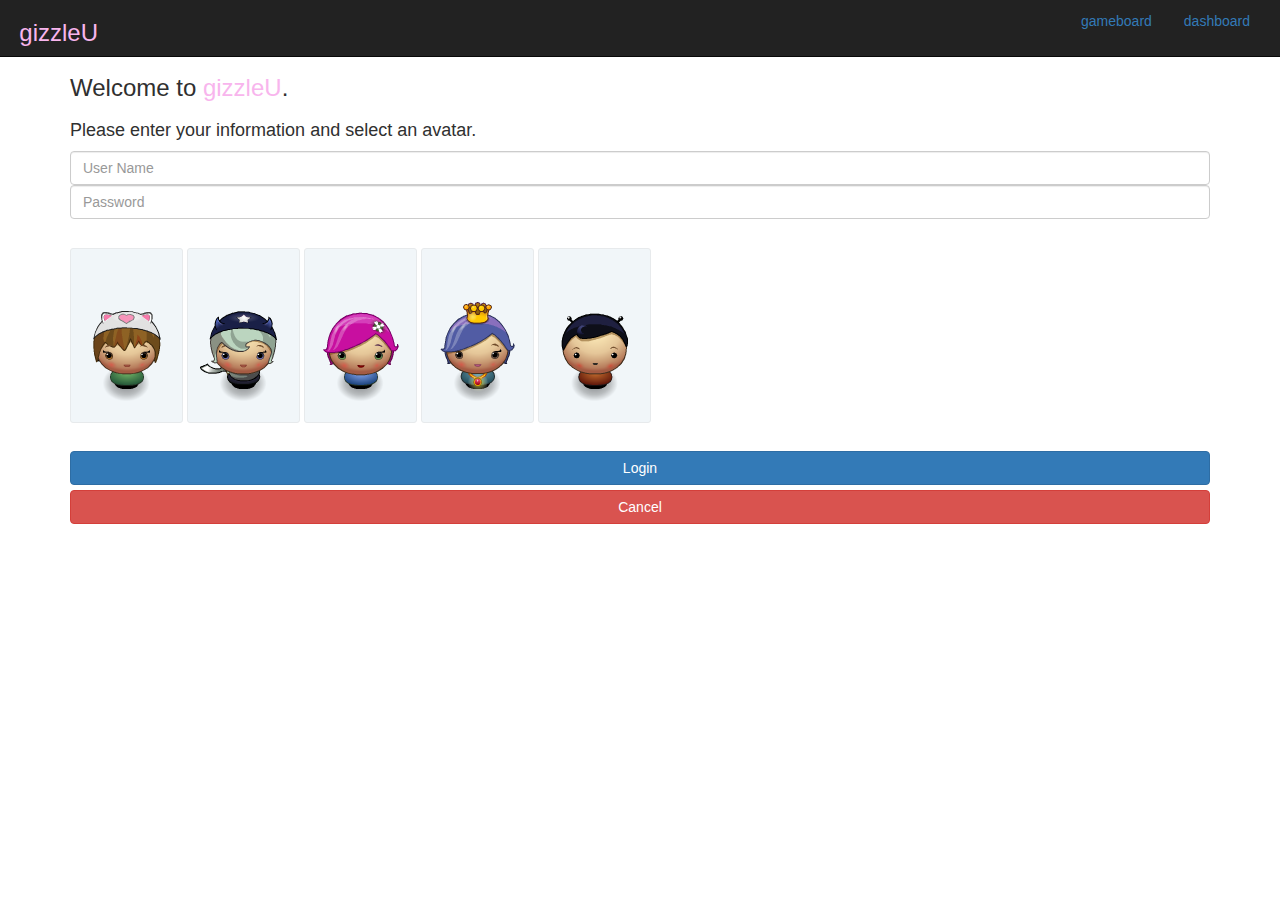
<file: index.html>
<!DOCTYPE html>
<html lang="en" ng-app="stemApp">
<head>
    <meta charset="utf-8">
    <meta http-equiv="X-UA-Compatible" content="IE=edge">
    <meta name="viewport" content="width=device-width, initial-scale=1">
    <meta name="description" content="">
    <meta name="author" content="">
    <title>gizzleU</title>
    <!-- prodcution use
    <link rel="stylesheet" href="https://maxcdn.bootstrapcdn.com/bootstrap/3.3.6/css/bootstrap.min.css">
    -->
    <link rel="stylesheet" href="css/bootstrap-3.3.6.css">
    <link rel="stylesheet" href="http://maxcdn.bootstrapcdn.com/font-awesome/4.3.0/css/font-awesome.min.css">
    <link rel="stylesheet" href="css/styles.css">
</head>
<body>
    <div class="navbar navbar-inverse navbar-fixed-top" role="navigation">
        <div class="container-fluid">
            <div class="navbar-header">
                <button type="button" class="navbar-toggle" data-toggle="collapse" data-target=".navbar-collapse">
                    <span class="sr-only">Toggle navigation</span>
                    <span class="icon-bar"></span>
                    <span class="icon-bar"></span>
                    <span class="icon-bar"></span>
                </button>
                <h3 class="title">gizzleU</h3>
            </div> <!--/.navbar-header -->
            <div class="navbar-collapse collapse">
                <ul class="nav nav-pills pull-right">
                    <li ><a data-toggle="collapse" data-target=".navbar-collapse" href="#/">gameboard</a></li>
                    <li><a data-toggle="collapse" data-target=".navbar-collapse" href="#/dashboard">dashboard</a></li>
                </ul>
            </div><!--/.navbar-collapse -->
        </div><!--/.container -->
    </div>  <!--/.navbar -->


	<!-- Place holdder for the views -->
	<div ng-view></div>

    <!-- prodcution use
    <script src="https://code.jquery.com/jquery-1.12.0.min.js"></script>
    <script src="https://maxcdn.bootstrapcdn.com/bootstrap/3.3.6/js/bootstrap.min.js"></script>
    <script src="https://ajax.googleapis.com/ajax/libs/angularjs/1.4.9/angular.min.js"></script>
    <script src="https://ajax.googleapis.com/ajax/libs/angularjs/1.4.9/angular-route.min.js"></script>
    <script src="https://ajax.googleapis.com/ajax/libs/angularjs/1.4.9/angular-resource.min.js"></script>
    <script src="https://ajax.googleapis.com/ajax/libs/angularjs/1.4.9/angular-animate.min.js"></script>
    <script src="https://ajax.googleapis.com/ajax/libs/angularjs/1.4.9/angular-touch.min.js"></script>
    <script src="https://ajax.googleapis.com/ajax/libs/angularjs/1.4.9/angular-cookies.min.js"></script>
    -->

    <!-- main angular library-->
    <script src="js/lib/angular-1.4.9.js"></script>
    <!-- for angular template routing-->
    <script src="js/lib/angular-route-1.4.9.js"></script>
    <!-- for angular calling REST APIs-->
    <script src="js/lib/angular-resource-1.4.9.js"></script>
    <!-- for angular animating modal box-->
    <script src="js/lib/angular-animate-1.4.9.js"></script>
    <!-- for angular touch events-->
    <script src="js/lib/angular-touch-1.4.9.js"></script>
    <!-- for angular cookies-->
    <script src="js/lib/angular-cookies-1.4.9.js"></script>
    <!-- for jQuery-->
    <script src="js/lib/jquery-1.12.2.js"></script>
    <!-- main bootstrap library-->
    <script src="js/lib/bootstrap-3.3.6.js"></script>
    <!-- for angular ui components-->
    <script src="js/lib/ui-bootstrap-tpls-1.2.5.js"></script>
    <!-- localscripts-->
    <script src="js/app.js"></script>
    <script src="js/questionService.js"></script>
    <script src="js/gameService.js"></script>
    <script src="js/playerService.js"></script>
    <script src="js/loginService.js"></script>
</body>
</html>
</file>
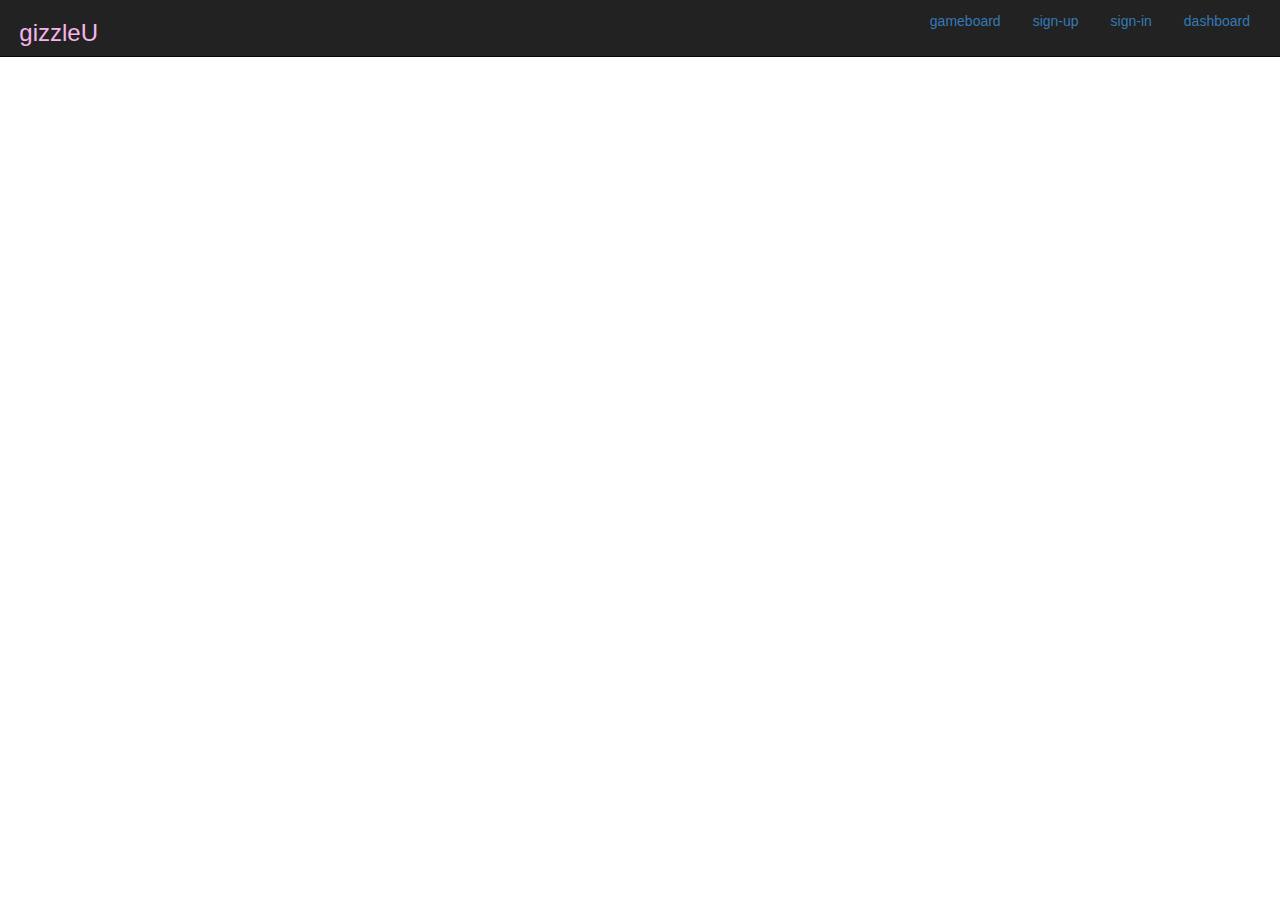
<file: index-orig.html>
<!DOCTYPE html>
<html lang="en" ng-app="stemApp">
<head>
    <meta charset="utf-8">
    <meta http-equiv="X-UA-Compatible" content="IE=edge">
    <meta name="viewport" content="width=device-width, initial-scale=1">
    <meta name="description" content="">
    <meta name="author" content="">
    <title>gizzleU</title>
    <!-- prodcution use
    <link rel="stylesheet" href="https://maxcdn.bootstrapcdn.com/bootstrap/3.3.6/css/bootstrap.min.css">
    -->
    <link rel="stylesheet" href="css/bootstrap-3.3.6.css">
    <link rel="stylesheet" href="css/styles.css">
</head>
<body>
    <div class="navbar navbar-inverse navbar-fixed-top" role="navigation">
        <div class="container-fluid">
            <div class="navbar-header">
                <button type="button" class="navbar-toggle" data-toggle="collapse" data-target=".navbar-collapse">
                    <span class="sr-only">Toggle navigation</span>
                    <span class="icon-bar"></span>
                    <span class="icon-bar"></span>
                    <span class="icon-bar"></span>
                </button>
                <h3 class="title">gizzleU</h3>
            </div> <!--/.navbar-header -->
            <div class="navbar-collapse collapse">
                <ul class="nav nav-pills pull-right">
                    <li ><a href="#/">gameboard</a></li>
                    <li ><a href="#/signup">sign-up</a></li>
                    <li><a href="#/signin">sign-in</a></li>
                    <li><a href="#/dashboard">dashboard</a></li>
                </ul>
            </div><!--/.navbar-collapse -->
        </div><!--/.container -->
    </div>  <!--/.navbar -->


	<!-- Place holdder for the views -->
	<div ng-view></div>

    <!-- prodcution use
    <script src="https://code.jquery.com/jquery-1.12.0.min.js"></script>
    <script src="https://maxcdn.bootstrapcdn.com/bootstrap/3.3.6/js/bootstrap.min.js"></script>
    <script src="https://ajax.googleapis.com/ajax/libs/angularjs/1.4.9/angular.min.js"></script>
    <script src="https://ajax.googleapis.com/ajax/libs/angularjs/1.4.9/angular-route.min.js"></script>
    <script src="https://ajax.googleapis.com/ajax/libs/angularjs/1.4.9/angular-resource.min.js"></script>
    <script src="https://ajax.googleapis.com/ajax/libs/angularjs/1.4.9/angular-animate.min.js"></script>
    <script src="https://ajax.googleapis.com/ajax/libs/angularjs/1.4.9/angular-touch.min.js"></script>
    -->

    <!-- main angular library-->
    <script src="js/lib/angular-1.4.9.js"></script>
    <!-- for angular template routing-->
    <script src="js/lib/angular-route-1.4.9.js"></script>
    <!-- for angular calling REST APIs-->
    <script src="js/lib/angular-resource-1.4.9.js"></script>
    <!-- for angular animating modal box-->
    <script src="js/lib/angular-animate-1.4.9.js"></script>
    <!-- for angular touch events-->
    <script src="js/lib/angular-touch-1.4.9.js"></script>
    <!-- for jQuery-->
    <script src="js/lib/jquery-1.12.2.js"></script>
    <!-- main bootstrap library-->
    <script src="js/lib/bootstrap-3.3.6.js"></script>
    <!-- for angular ui components-->
    <script src="js/lib/ui-bootstrap-tpls-1.2.5.js"></script>
    <!-- localscripts-->
    <script src="js/app.js"></script>
    <script src="js/questionService.js"></script>
    <script src="js/gameService.js"></script>
    <script src="js/playerService.js"></script>
</body>
</html>
</file>
<file: css/styles.css>
html {
    font-family: "Open Sans" sans-serif;
}

body {
    padding-top: 55px;
    padding-bottom: 20px;
    font-family: "Whitney SSm A","Whitney SSm B","Helvetica Neue",Helvetica,Arial,sans-serif;
    font-size: 14px;
    line-height: 1.7;
    color: #303030;
}

.title{
    color: #F8B5ED;
	padding-left: 5.5%;
}
.gizzle{
    color: #F8B5ED;
    font-size: 1.0em;
}
.game-tile{
    padding-top: 2.5%;
    padding-bottom: 2.5%;
    font-size: 20px;
    border: 1px solid #ECEAEA;
    text-align: center;
}

.fashion-column {
    background-color: #F8B5ED;
}
.hair-makeup-column {
    background-color: #F35AE6;
}
.pop-culture-column {
    background-color: #BB3ECE;
}
.music-column {
    background-color: #DA6DFC;
}

.fashion-title {
    color: #F8B5ED;
}
.hair-makeup-title {
    color: #F35AE6;
}
.pop-culture-title {
    color: #BB3ECE;
}
.music-title {
    color: #DA6DFC;
}
.score {
    float: right;
    margin-top: 10px;
    margin-bottom: 10px;
}
.rackem {
    font-family: "AR DELANEY", Georgia, Serif;
    color: #DA6DFC;
    font-size: 20px;
}
.image-group {
    padding-bottom: 2.5%;
    padding-top: 2.5%;
}
.image-radio {
    background-color: #F1F6F9;
    border-color: #E7EAEC;
}
.image-radio:active {
    background-color: #E6EAED;
    border-color: #d4d7da;
}
.image-radio:hover {
    background-color: #E6EAED;
    border-color: #d4d7da;
}
.dashboard-view {
    padding-top: 50.5%;
}
.active {
    background-color: #E6EAED;
}
.frazie {
		font-family: "ravie", Georgia, Serif;
		font-size: 6.5vw;
		color: #FFFFFF;
}

.fgothic{
		font-family: "Showcard Gothic", Georgia, Serif;
		font-size: 6.5vw;
		color: #FFFFFF;
}

.fcurlzmt{
		font-family: "Curlz MT", Georgia, Serif;
		font-size: 6.5vw;
		color: #FFFFFF;
}

.fjokerman{
		font-family: "Jokerman", Georgia, Serif;
		font-size: 6.5vw;
		font-weight: 900;
		color: #FFFFFF;
}
.fheader{
		font-family: "Calibri", Georgia, Serif;
		font-size: 5.5vw;
		color: #FFFFFF;
		vertical-align: bottom;
		text-align: center;
        line-height: 1.0
}
.funfact-popover .popover {
  position: relative;
  display: block;
  margin: 20px;
}
</file>
